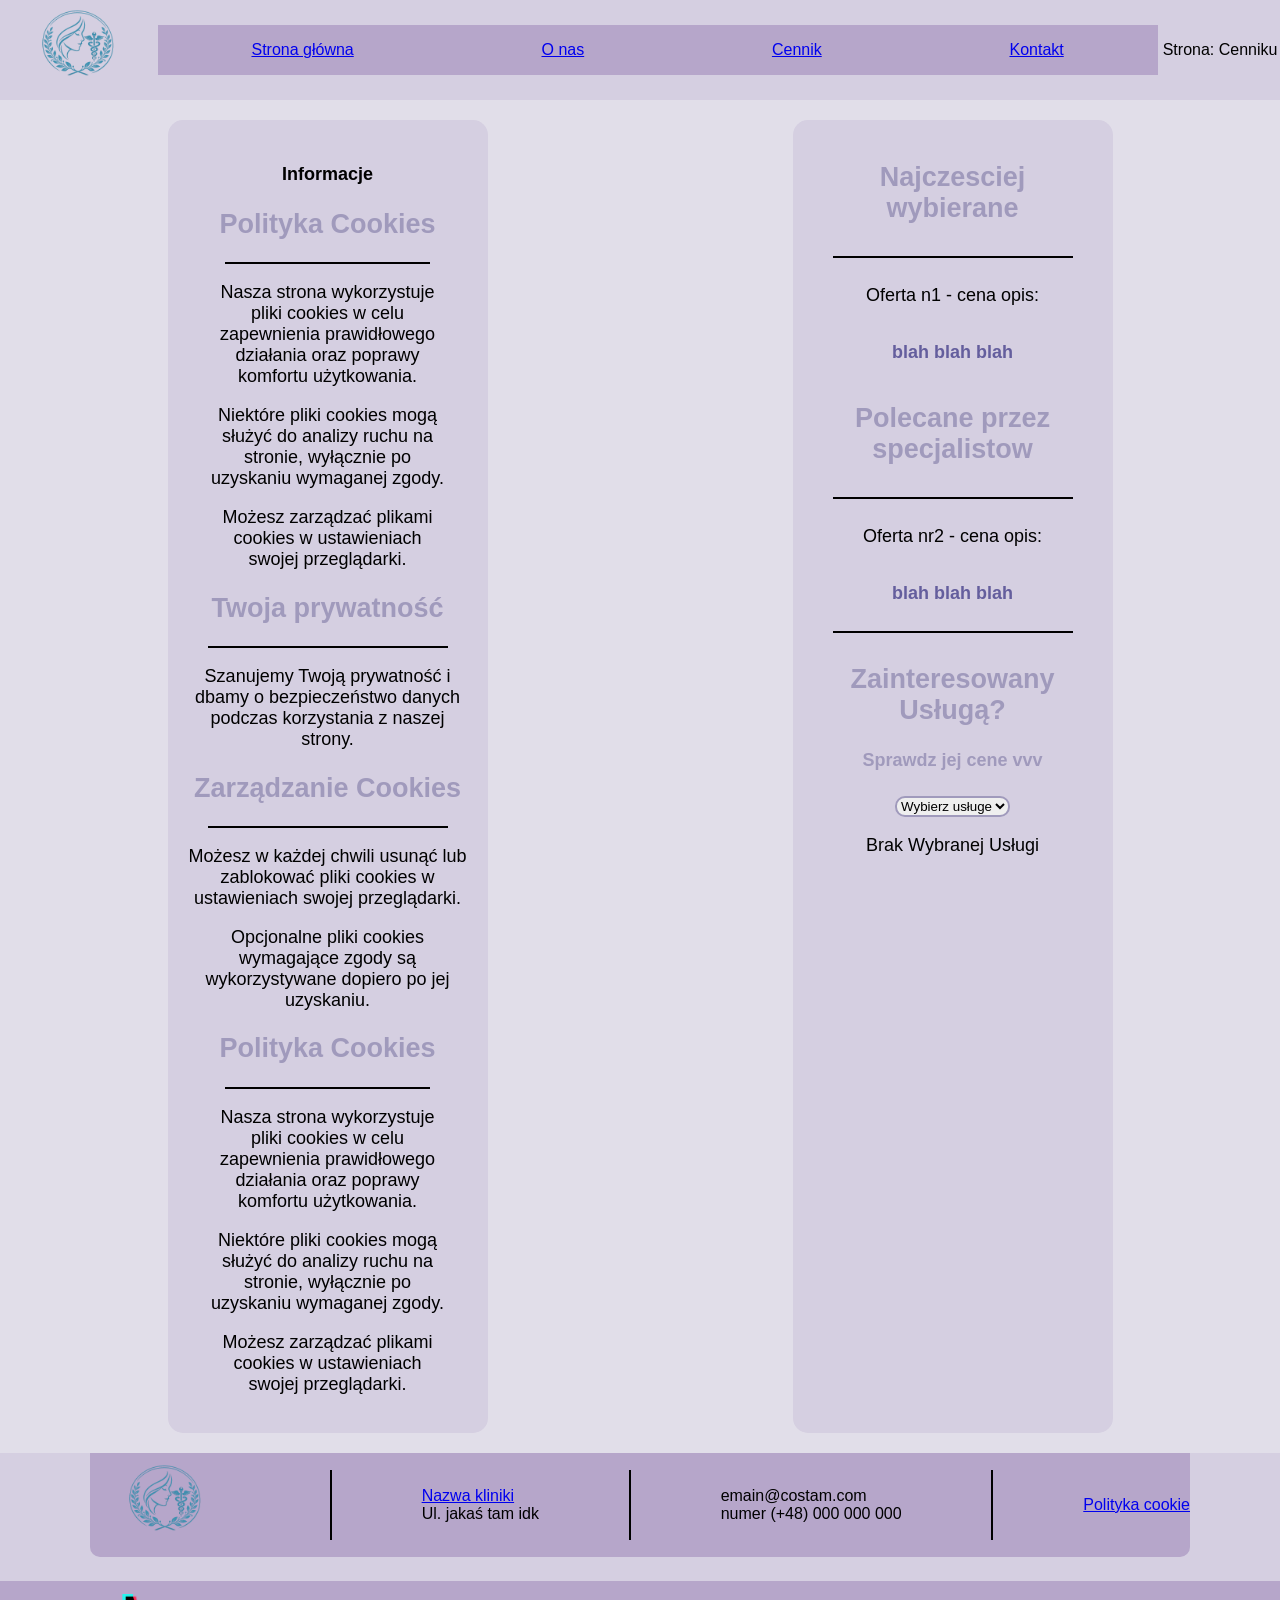
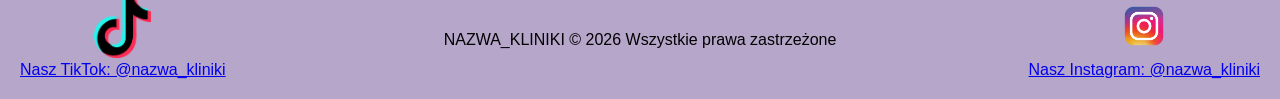
<file: Chirurmed/indexcennik.html>
<!DOCTYPE html>
<html lang="en">
<head>
    <meta charset="UTF-8">
    <meta name="viewport" content="width=device-width, initial-scale=1.0">
    <title>Document</title>
    <link rel="stylesheet" href="cennik.css">
</head>
<body>
    <section class="maingora"> <!-- Tutaj będzie logo, ewenteualne media i przekierowanie do innych stron -->
        <a href="index.html">
            <img src="logo.png" alt="Logo" id="mainlogo">
        </a>
        <section id="linki">
            <nav class="podstorny">
                <a href="index.html" class="lynk">Strona główna</a>
                <a href="indexonas.html" class="lynk">O nas</a>
                <a href="indexcennik.html" class="lynk">Cennik</a>
                <a href="indexkontakt.html" class="lynk">Kontakt</a>
            </nav>
        </section>
            
        <p>Strona: Cenniku</p>

    </section>


    <section class="infor">
        <section>
        </section>
        <section id="info-block-1">
            <section>
                <h1 id="info2">Informacje</h1>
                <section id="info-block-name">
                    <h2>Polityka Cookies</h2>
                    <hr id="hr-1">

                    <p>Nasza strona wykorzystuje pliki cookies w celu zapewnienia prawidłowego działania oraz poprawy komfortu użytkowania.</p>

                    <p>Niektóre pliki cookies mogą służyć do analizy ruchu na stronie, wyłącznie po uzyskaniu wymaganej zgody.</p>

                    <p>Możesz zarządzać plikami cookies w ustawieniach swojej przeglądarki.</p>
                </section>


                <section id="bellow-info-blocks">

                    <h2>Twoja prywatność</h2>
                    <hr class="hrka">
                    <p>Szanujemy Twoją prywatność i dbamy o bezpieczeństwo danych podczas korzystania z naszej strony.</p>

                    <h2>Zarządzanie Cookies</h2>
                    <hr class="hrka">
                    <p>Możesz w każdej chwili usunąć lub zablokować pliki cookies w ustawieniach swojej przeglądarki.</p>

                    <p>Opcjonalne pliki cookies wymagające zgody są wykorzystywane dopiero po jej uzyskaniu.</p>
                </section>

                <section id="info-block-name">
                    <h2>Polityka Cookies</h2>
                    <hr id="hr-1">

                    <p>Nasza strona wykorzystuje pliki cookies w celu zapewnienia prawidłowego działania oraz poprawy komfortu użytkowania.</p>

                    <p>Niektóre pliki cookies mogą służyć do analizy ruchu na stronie, wyłącznie po uzyskaniu wymaganej zgody.</p>

                    <p>Możesz zarządzać plikami cookies w ustawieniach swojej przeglądarki.</p>
                </section>
            </section>
        </section>
        <section id="mostoften-chose">

            <h2>Najczesciej wybierane</h2>
            <hr class="hrka">
            <p>Oferta n1 - cena opis:</p>
            <p><strong>blah blah blah</strong></p>

            <h2>Polecane przez specjalistow</h2>
            <hr class="hrka">
            <p>Oferta nr2 - cena opis:</p>
            <p><strong>blah blah blah</strong></p>

            <hr class="hrka">
            <form action="">
                <label for="">
                    <h2>Zainteresowany Usługą?</h2>
                    <h4>Sprawdz jej cene vvv</h4>
                    <select name="usluga" id="usluga-select">
                        <option value="">Wybierz usługe</option>
                        <option value="100">usługa_1</option>
                        <option value="250">usługa_2</option>
                    </select>
                    <p id="price-here">Brak Wybranej Usługi</p>
                </label>
            </form>

        </section>
        <p id="anim"></p>
    </section>

    <section class="info">
        <section class="footer-container">
            <section>

                <a href="index.html"> <!-- przekierowanie na strone główną -->
                    <img src="0b3905f3-de00-4c4b-a41d-4068579f66b6.png" alt="logo" id="mainlogo">
                </a>
            </section>
            <hr class="hrk"> <!-- Lokacja kliniki -->
            <section>

                <a href="index.html">Nazwa kliniki</a> <br>
                Ul. jakaś tam idk
            </section>
            <hr class="hrk"> <!-- dodatkowy kontakt -->
            <section>    
                emain@costam.com <br>
                numer (+48) 000 000 000
            </section>
            <hr class="hrk"> <!-- Formalne rzeczy (Polityka cookie, Q&A ect.) -->
            <section>
                <a href="indexPolCok.html">Polityka cookie</a>
            </section>

        </section>
    </section>

    <footer>
        <section class="media">

            <a href="https://tiktok.com" id="tiktok-hold">
                <section class="logo-box">
                    <img src="ttlogo.png" alt="TikTok" id="ttlogo">
                </section>
                <p>Nasz TikTok: @nazwa_kliniki</p>
            </a>

            <p>NAZWA_KLINIKI © 2026 Wszystkie prawa zastrzeżone</p>

            <a href="https://instagram.com" id="instagram-hold">
                <section class="logo-box">
                    <img src="instalogo.webp" alt="Instagram" id="instalogo">
                </section>
                <p>Nasz Instagram: @nazwa_kliniki</p>
            </a>

        </section>
    </footer>
    <script src="cennik.js"></script>
</body>
</html>
</file>
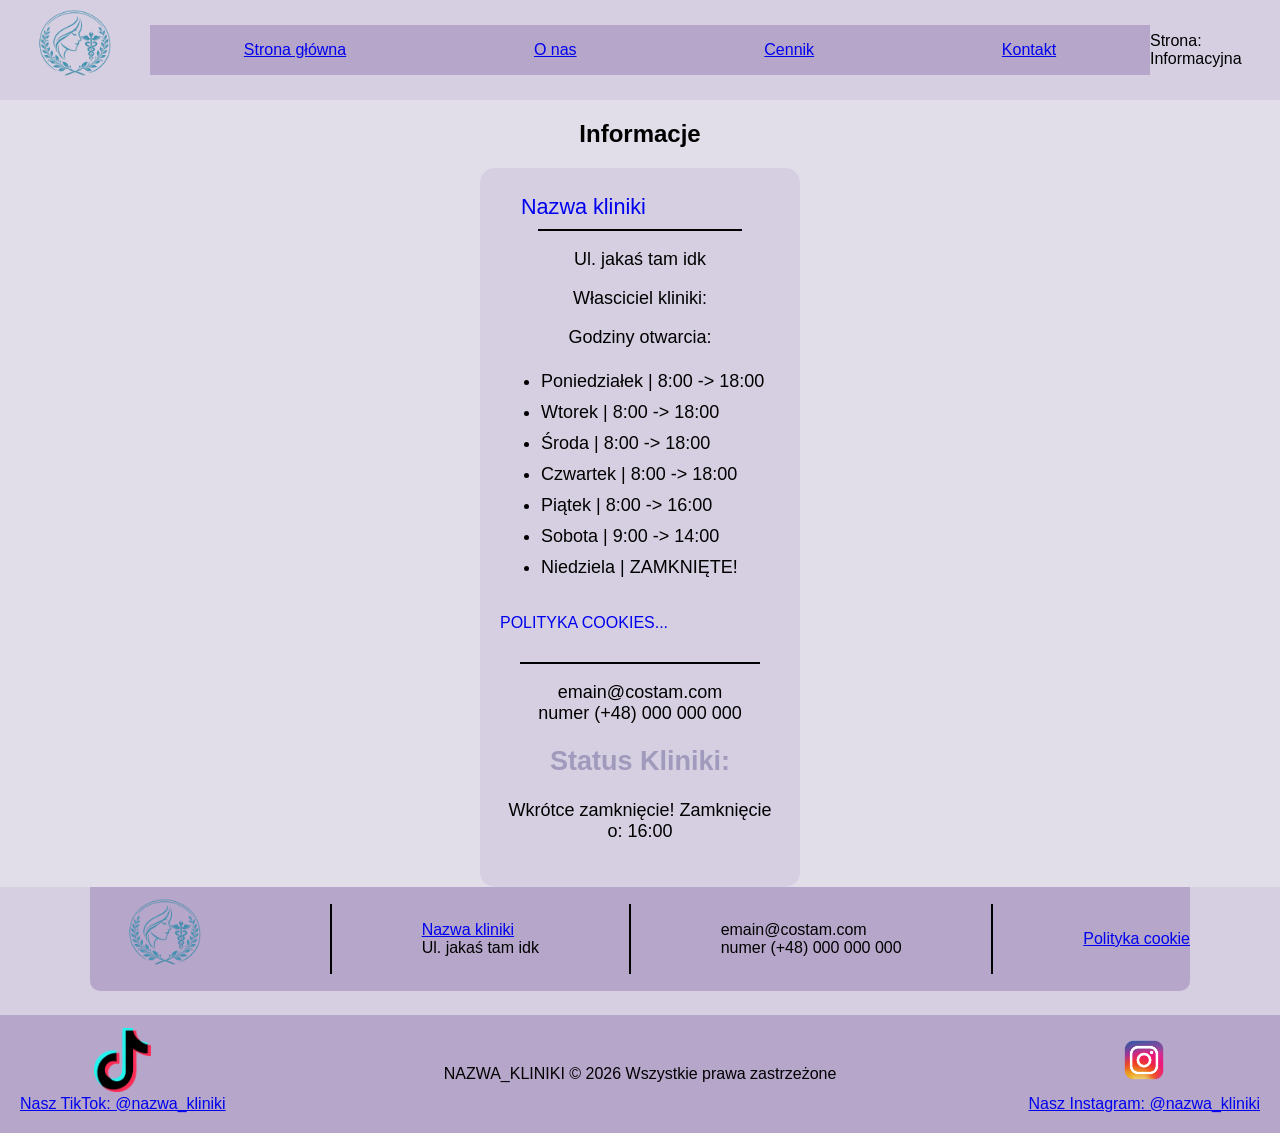
<file: Chirurmed/indexonas.html>
<!DOCTYPE html>
<html lang="en">
<head>
    <meta charset="UTF-8">
    <meta name="viewport" content="width=device-width, initial-scale=1.0">
    <title>Document</title>
    <link rel="stylesheet" href="onas.css">
</head>
<body>
    <section class="maingora"> <!-- Tutaj będzie logo, ewenteualne media i przekierowanie do innych stron -->
        <a href="index.html">
            <img src="logo.png" alt="Logo" id="mainlogo">
        </a>
        <section id="linki">
            <nav class="podstorny">
                <a href="index.html" class="lynk">Strona główna</a>
                <a href="indexonas.html" class="lynk">O nas</a>
                <a href="indexcennik.html" class="lynk">Cennik</a>
                <a href="indexkontakt.html" class="lynk">Kontakt</a>
            </nav>
        </section>
            
        <p>Strona: Informacyjna</p>

    </section>


    <section class="infor">
        <section>
        </section>
        <h1 id="info2">Informacje</h1>
        <section id="info-block-1">
            <section id="info-block-name">
                <a href="index.html" id="a-name">Nazwa kliniki</a>

                <hr id="hr-1">

                <p>Ul. jakaś tam idk</p>
                <p>Własciciel kliniki: </p>
                <p>Godziny otwarcia: </p>

                <ul>
                    <li>Poniedziałek | 8:00 -> 18:00</li>
                    <li>Wtorek | 8:00 -> 18:00</li>
                    <li>Środa | 8:00 -> 18:00</li>
                    <li>Czwartek | 8:00 -> 18:00</li>
                    <li>Piątek | 8:00 -> 16:00</li>
                    <li>Sobota | 9:00 -> 14:00</li>
                    <li>Niedziela | ZAMKNIĘTE!</li>
                </ul>
            </section>
            <br>
            <a href="indexPolCok.html" id="cookies"></a>
            <br>

            <section id="bellow-info-blocks">
                <hr class="hrka">
                <p>emain@costam.com<br>numer (+48) 000 000 000</p>

                <h2>Status Kliniki:</h2>
                <p id="open-status">tutaj bedzie display (przez js), czy klinika jest otwarta w tym momencie</p>

            </section>

        </section>
    </section>

    <section class="info">
        <section class="footer-container">
            <section>

                <a href="index.html"> <!-- przekierowanie na strone główną -->
                    <img src="0b3905f3-de00-4c4b-a41d-4068579f66b6.png" alt="logo" id="mainlogo">
                </a>
            </section>
            <hr class="hrk"> <!-- Lokacja kliniki -->
            <section>

                <a href="index.html">Nazwa kliniki</a> <br>
                Ul. jakaś tam idk
            </section>
            <hr class="hrk"> <!-- dodatkowy kontakt -->
            <section>    
                emain@costam.com <br>
                numer (+48) 000 000 000
            </section>
            <hr class="hrk"> <!-- Formalne rzeczy (Polityka cookie, Q&A ect.) -->
            <section>
                <a href="indexPolCok.html">Polityka cookie</a>
            </section>

        </section>
    </section>

    <footer>
        <section class="media">

            <a href="https://tiktok.com" id="tiktok-hold">
                <section class="logo-box">
                    <img src="ttlogo.png" alt="TikTok" id="ttlogo">
                </section>
                <p>Nasz TikTok: @nazwa_kliniki</p>
            </a>

            <p>NAZWA_KLINIKI © 2026 Wszystkie prawa zastrzeżone</p>

            <a href="https://instagram.com" id="instagram-hold">
                <section class="logo-box">
                    <img src="instalogo.webp" alt="Instagram" id="instalogo">
                </section>
                <p>Nasz Instagram: @nazwa_kliniki</p>
            </a>

        </section>
        
    </footer>
    <script src="script.js"></script>

    
</body>
</html>
</file>
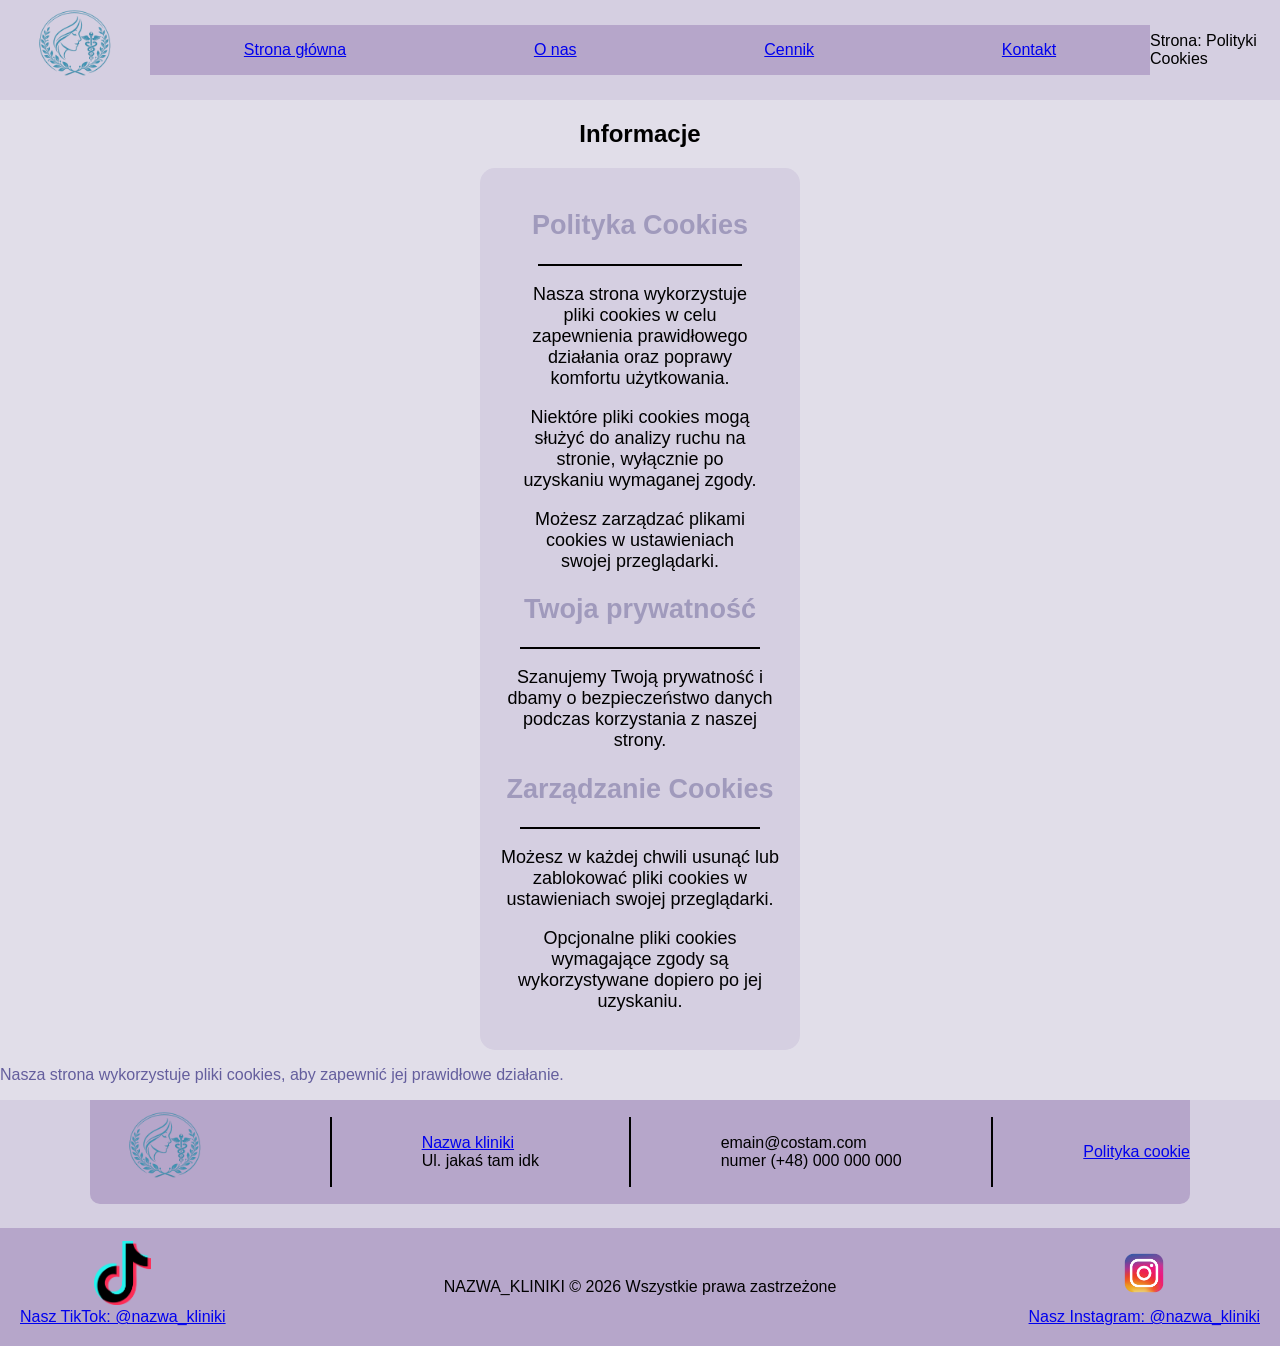
<file: Chirurmed/indexPolCok.html>
<!DOCTYPE html>
<html lang="en">
<head>
    <meta charset="UTF-8">
    <meta name="viewport" content="width=device-width, initial-scale=1.0">
    <title>Document</title>
    <link rel="stylesheet" href="pcmain.css">
</head>
<body>
    <section class="maingora"> <!-- Tutaj będzie logo, ewenteualne media i przekierowanie do innych stron -->
        <a href="index.html">
            <img src="logo.png" alt="Logo" id="mainlogo">
        </a>
        <section id="linki">
            <nav class="podstorny">
                <a href="index.html" class="lynk">Strona główna</a>
                <a href="indexonas.html" class="lynk">O nas</a>
                <a href="indexcennik.html" class="lynk">Cennik</a>
                <a href="indexkontakt.html" class="lynk">Kontakt</a>
            </nav>
        </section>
            
        <p>Strona: Polityki Cookies</p>

    </section>


    <section class="infor">
        <section>
        </section>
        <h1 id="infor2">Informacje</h1>
        <section id="info-block-1">
            <section id="info-block-name">
                <h2>Polityka Cookies</h2>
                <hr id="hr-1">

                <p>Nasza strona wykorzystuje pliki cookies w celu zapewnienia prawidłowego działania oraz poprawy komfortu użytkowania.</p>

                <p>Niektóre pliki cookies mogą służyć do analizy ruchu na stronie, wyłącznie po uzyskaniu wymaganej zgody.</p>

                <p>Możesz zarządzać plikami cookies w ustawieniach swojej przeglądarki.</p>
            </section>


            <section id="bellow-info-blocks">

                <h2>Twoja prywatność</h2>
                <hr class="hrka">
                <p>Szanujemy Twoją prywatność i dbamy o bezpieczeństwo danych podczas korzystania z naszej strony.</p>

                <h2>Zarządzanie Cookies</h2>
                <hr class="hrka">
                <p>Możesz w każdej chwili usunąć lub zablokować pliki cookies w ustawieniach swojej przeglądarki.</p>

                <p>Opcjonalne pliki cookies wymagające zgody są wykorzystywane dopiero po jej uzyskaniu.</p>
            </section>

        </section>
        <p id="anim"></p>
    </section>

    <section class="info">
        <section class="footer-container">
            <section>

                <a href="index.html"> <!-- przekierowanie na strone główną -->
                    <img src="0b3905f3-de00-4c4b-a41d-4068579f66b6.png" alt="logo" id="mainlogo">
                </a>
            </section>
            <hr class="hrk"> <!-- Lokacja kliniki -->
            <section>

                <a href="index.html">Nazwa kliniki</a> <br>
                Ul. jakaś tam idk
            </section>
            <hr class="hrk"> <!-- dodatkowy kontakt -->
            <section>    
                emain@costam.com <br>
                numer (+48) 000 000 000
            </section>
            <hr class="hrk"> <!-- Formalne rzeczy (Polityka cookie, Q&A ect.) -->
            <section>
                <a href="indexPolCok.html">Polityka cookie</a>
            </section>

        </section>
    </section>

    <footer>
        <section class="media">

            <a href="https://tiktok.com" id="tiktok-hold">
                <section class="logo-box">
                    <img src="ttlogo.png" alt="TikTok" id="ttlogo">
                </section>
                <p>Nasz TikTok: @nazwa_kliniki</p>
            </a>

            <p>NAZWA_KLINIKI © 2026 Wszystkie prawa zastrzeżone</p>

            <a href="https://instagram.com" id="instagram-hold">
                <section class="logo-box">
                    <img src="instalogo.webp" alt="Instagram" id="instalogo">
                </section>
                <p>Nasz Instagram: @nazwa_kliniki</p>
            </a>

        </section>
    </footer>
    <script src="pcscript.js"></script>
</body>
</html>
</file>
<file: Chirurmed/cennik.css>
:root{
    --back: #645E9D;
    /* paleta kolorow mam nadzieję że będzie git */
    --one: #A09ABC;
    --two: #B6A6CA;
    --three: #D5CFE1;
    --four: #E1DEE9;
    --five: #D4BEBE;
}

#cookies {
    display: flex;
    justify-self: center;
    animation: ruch 3s ease-in-out infinite alternate;
}

@keyframes ruch {
    from {
        transform: translateX(0);
    }
    to {
        transform: translateX(25%);
    }
}



body {
    margin: 0;
    padding: 0;
    min-height: 100vh;
    width: 100vw;
    display: flex;
    flex-direction: column;
    font-family: 'Franklin Gothic Medium', 'Arial Narrow', Arial, sans-serif;
    background-color: #E1DEE9;
}

.maingora{
    display: flex;
    justify-content: space-around;
    background-color: #D5CFE1;
    width: 100%;
    height: 100px;
    align-items: center;
}

#zdj_klinki{
    width: 25%;
    height: 25%;
}

#cookies{
    font-size: medium;
    text-decoration: none;
}

#mainlogo{
    width: 150px;
    height: 100px;
}

#linki{
    display: flex;
    background-color: #B6A6CA;
    width: 1000px;
    height: 50px;
}

.podstorny{
    display: flex;
    width: 1000px;
    justify-content: space-around;
}

.lynk{
    display: flex;
    justify-content: center;
    align-items: center;
}

.lynk:hover{
    color: red;
}

.infor {
    display: flex;
    flex-direction: row;
    flex-wrap: wrap;
    justify-content: center;
    align-content: flex-start;
    gap: 30px;
    flex: 1;
    width: 100%;
    background-color: var(--four);
    padding: 20px 0;
}

.infor > h1{
    text-align: center;
}

#open-status{
    padding-bottom: 2.5%;
}

h2{
    color: var(--one);
}

h4{
    color: var(--one);
}

#usluga-select{
    border-radius: 10px;
    border: 2px solid var(--one);
}

#info-block-name ul {
    width: max-content;
    max-width: 100%;
    margin: 10px auto;
    padding-left: 20px;
    text-align: left;
    list-style-position: outside;
}

#info-block-name li {
    padding: 5px 0;
}

#info-block-name {
    width: 85%;
    height: auto;
    margin: 0 auto;
    text-align: center;
}

#info-block-1 {
    display: flex;
    flex-wrap: wrap;
    background-color: var(--three);
    border-radius: 15px;
    width: 25%;
    min-height: 55%;
    height: auto;
    padding: 20px;
    margin: 0 auto;
    text-align: center;
    font-size: large;
    box-sizing: border-box;
}

#mostoften-chose > p > strong {
    color: var(--back);
}

#mostoften-chose {
    display: flex;
    flex-direction: column;
    background-color: var(--three);
    border-radius: 15px;
    width: 25%;
    min-height: 55%;
    height: auto;
    padding: 20px;
    margin: 0 auto;
    text-align: center;
    font-size: large;
    box-sizing: border-box;
}

#hr-1{
    width: 85%;
    border: 1.5px, solid, black;
}

.hrka{
    width: 85%;
    border: 1.5px, solid, black;
}

#a-name{
    display: flex;
    justify-self: center;
    padding-top: 2.5%;
    font-size: larger;
    text-decoration: none;
    cursor: pointer;
}

#a-name:hover{
    color: red;
    text-decoration: underline;
}

.info2{
    display: flex;
    width: 25%;
    height: 100%; 
}

footer {
    width: 100%;
    background-color: var(--two);
    padding: 20px 0;
}

footer .media {
    display: grid;
    grid-template-columns: 1fr 1fr 1fr;
    align-items: center;
    width: 100%;
}

#tiktok-hold, #instagram-hold {
    display: flex;
    flex-direction: column;
    align-items: center;
    gap: 10px;
}

#tiktok-hold {
    justify-self: start;
    margin-left: 20px;
}

#instagram-hold {
    justify-self: end;
    margin-right: 20px;
}

.logo-box {
    width: 50px;
    height: 50px;
    display: flex;
    justify-content: center;
    align-items: center;
}

.logo-box img {
    width: 64px;
    height: 64px;
    object-fit: contain;
}

#tiktok-hold > p, #instagram-hold > p {
    margin: 0;
    text-align: center;
    text-decoration:none;
}


#tiktok-hold:hover, #instagram-hold:hover {
    text-decoration: underline;
    color: red;
}

#instagram-hold p:hover {
    margin: 0;
    text-align: center;
    cursor: pointer;
}

#tiktok-hold p:hover {
    margin: 0;
    text-align: center;
    cursor: pointer;
}

footer .media > p {
    margin: 0;
    text-align: center;
}

.info {
    display: flex;
    justify-content: center;
    width: 100%;
    box-sizing: border-box;
    padding: 0 0 24px;
    background-color: var(--three);
}
.footer-container {
    display: flex;
    grid-template-columns: repeat(4, minmax(0, 1fr));
    align-items: center;
    width: min(1100px, 90%);
    min-height: 100px;
    box-sizing: border-box;
    background-color: var(--two);
    border-radius: 0 0 10px 10px;
    overflow: hidden;
}

.hrk {
    height: 70px;
    border: none;
    border-left: 2px solid black;
}
</file>
<file: Chirurmed/onas.css>
:root{
    --back: #645E9D;
    /* paleta kolorow mam nadzieję że będzie git */
    --one: #A09ABC;
    --two: #B6A6CA;
    --three: #D5CFE1;
    --four: #E1DEE9;
    --five: #D4BEBE;
}

#cookies {
    display: flex;
    justify-self: center;
    animation: ruch 3s ease-in-out infinite alternate;
}

@keyframes ruch {
    from {
        transform: translateX(0);
    }
    to {
        transform: translateX(25%);
    }
}



body {
    margin: 0;
    padding: 0;
    min-height: 100vh;
    width: 100vw;
    display: flex;
    flex-direction: column;
    font-family: 'Franklin Gothic Medium', 'Arial Narrow', Arial, sans-serif;
    background-color: #E1DEE9;
}

.maingora{
    display: flex;
    justify-content: space-around;
    background-color: #D5CFE1;
    width: 100%;
    height: 100px;
    align-items: center;
}

#zdj_klinki{
    width: 25%;
    height: 25%;
}

#cookies{
    font-size: medium;
    text-decoration: none;
}

#mainlogo{
    width: 150px;
    height: 100px;
}

#linki{
    display: flex;
    background-color: #B6A6CA;
    width: 1000px;
    height: 50px;
}

.podstorny{
    display: flex;
    width: 1000px;
    justify-content: space-around;
}

.lynk{
    display: flex;
    justify-content: center;
    align-items: center;
}

.lynk:hover{
    color: red;
}

.infor {
    flex: 1;
    width: 100%;
    background-color: var(--four);
}

.infor > h1{
    text-align: center;
}

#open-status{
    padding-bottom: 2.5%;
}

h2{
    color: var(--one);
}

#info-block-name ul {
    width: max-content;
    max-width: 100%;
    margin: 10px auto;
    padding-left: 20px;
    text-align: left;
    list-style-position: outside;
}

#info-block-name li {
    padding: 5px 0;
}

#info-block-name {
    width: 85%;
    height: auto;
    margin: 0 auto;
    text-align: center;
}

#info-block-1 {
    background-color: var(--three);
    border-radius: 15px;
    width: 25%;
    min-height: 55%;
    height: auto;
    padding: 20px;
    margin: 0 auto;
    text-align: center;
    font-size: large;
    box-sizing: border-box;
}

#hr-1{
    width: 85%;
    border: 1.5px, solid, black;
}

.hrka{
    width: 85%;
    border: 1.5px, solid, black;
}

#a-name{
    display: flex;
    justify-self: center;
    padding-top: 2.5%;
    font-size: larger;
    text-decoration: none;
    cursor: pointer;
}

#a-name:hover{
    color: red;
    text-decoration: underline;
}

.info2{
    display: flex;
    width: 25%;
    height: 100%; 
}

footer {
    width: 100%;
    background-color: var(--two);
    padding: 20px 0;
}

footer .media {
    display: grid;
    grid-template-columns: 1fr 1fr 1fr;
    align-items: center;
    width: 100%;
}

#tiktok-hold, #instagram-hold {
    display: flex;
    flex-direction: column;
    align-items: center;
    gap: 10px;
}

#tiktok-hold {
    justify-self: start;
    margin-left: 20px;
}

#instagram-hold {
    justify-self: end;
    margin-right: 20px;
}

.logo-box {
    width: 50px;
    height: 50px;
    display: flex;
    justify-content: center;
    align-items: center;
}

.logo-box img {
    width: 64px;
    height: 64px;
    object-fit: contain;
}

#tiktok-hold > p, #instagram-hold > p {
    margin: 0;
    text-align: center;
    text-decoration:none;
}


#tiktok-hold:hover, #instagram-hold:hover {
    text-decoration: underline;
    color: red;
}


#instagram-hold p:hover {
    margin: 0;
    text-align: center;
    cursor: pointer;
}

#tiktok-hold p:hover {
    margin: 0;
    text-align: center;
    cursor: pointer;
}

footer .media > p {
    margin: 0;
    text-align: center;
}


.info {
    display: flex;
    justify-content: center;
    width: 100%;
    box-sizing: border-box;
    padding: 0 0 24px;
    background-color: var(--three);
}
.footer-container {
    display: flex;
    grid-template-columns: repeat(4, minmax(0, 1fr));
    align-items: center;
    width: min(1100px, 90%);
    min-height: 100px;
    box-sizing: border-box;
    background-color: var(--two);
    border-radius: 0 0 10px 10px;
    overflow: hidden;
}

.hrk {
    height: 70px;
    border: none;
    border-left: 2px solid black;
}
</file>
<file: Chirurmed/pcmain.css>
:root{
    --back: #645E9D;
    /* paleta kolorow mam nadzieję że będzie git */
    --one: #A09ABC;
    --two: #B6A6CA;
    --three: #D5CFE1;
    --four: #E1DEE9;
    --five: #D4BEBE;
}

body {
    margin: 0;
    padding: 0;
    min-height: 100vh;
    width: 100vw;
    display: flex;
    flex-direction: column;
    font-family: 'Franklin Gothic Medium', 'Arial Narrow', Arial, sans-serif;
    background-color: #E1DEE9;
}

.maingora{
    display: flex;
    justify-content: space-around;
    background-color: #D5CFE1;
    width: 100%;
    height: 100px;
    align-items: center;
}

#anim{
    justify-self: center;
    color: var(--back);
}

#zdj_klinki{
    width: 25%;
    height: 25%;
}

#cookies{
    font-size: medium;
    text-decoration: none;
}

#mainlogo{
    width: 150px;
    height: 100px;
}

#linki{
    display: flex;
    background-color: #B6A6CA;
    width: 1000px;
    height: 50px;
}

.podstorny{
    display: flex;
    width: 1000px;
    justify-content: space-around;
}

.lynk{
    display: flex;
    justify-content: center;
    align-items: center;
}

.lynk:hover{
    color: red;
}

.infor {
    flex: 1;
    width: 100%;
    background-color: var(--four);
}

.infor > h1{
    text-align: center;
}

#open-status{
    padding-bottom: 2.5%;
}

h2{
    color: var(--one);
}

#info-block-name ul {
    width: max-content;
    max-width: 100%;
    margin: 10px auto;
    padding-left: 20px;
    text-align: left;
    list-style-position: outside;
}

#info-block-name li {
    padding: 5px 0;
}

#info-block-name {
    width: 85%;
    height: auto;
    margin: 0 auto;
    text-align: center;
}

#info-block-1 {
    background-color: var(--three);
    border-radius: 15px;
    width: 25%;
    min-height: 55%;
    height: auto;
    padding: 20px;
    margin: 0 auto;
    text-align: center;
    font-size: large;
    box-sizing: border-box;
}

#hr-1{
    width: 85%;
    border: 1.5px, solid, black;
}

.hrka{
    width: 85%;
    border: 1.5px, solid, black;
}

#a-name{
    display: flex;
    justify-self: center;
    padding-top: 2.5%;
    font-size: larger;
    text-decoration: none;
    cursor: pointer;
}

#a-name:hover{
    color: red;
    text-decoration: underline;
}

.infor2{
    display: flex;
    width: 25%;
    height: 100%; 
}

footer {
    width: 100%;
    background-color: var(--two);
    padding: 20px 0;
}

footer .media {
    display: grid;
    grid-template-columns: 1fr 1fr 1fr;
    align-items: center;
    width: 100%;
}

#tiktok-hold, #instagram-hold {
    display: flex;
    flex-direction: column;
    align-items: center;
    gap: 10px;
}

#tiktok-hold {
    justify-self: start;
    margin-left: 20px;
}

#instagram-hold {
    justify-self: end;
    margin-right: 20px;
}

.logo-box {
    width: 50px;
    height: 50px;
    display: flex;
    justify-content: center;
    align-items: center;
}

.logo-box img {
    width: 64px;
    height: 64px;
    object-fit: contain;
}

#tiktok-hold > p, #instagram-hold > p {
    margin: 0;
    text-align: center;
    text-decoration:none;
}


#tiktok-hold:hover, #instagram-hold:hover {
    text-decoration: underline;
    color: red;
}


#instagram-hold p:hover {
    margin: 0;
    text-align: center;
    cursor: pointer;
}

#tiktok-hold p:hover {
    margin: 0;
    text-align: center;
    cursor: pointer;
}

footer .media > p {
    margin: 0;
    text-align: center;
}

.info {
    display: flex;
    justify-content: center;
    width: 100%;
    box-sizing: border-box;
    padding: 0 0 24px;
    background-color: var(--three);
}
.footer-container {
    display: flex;
    grid-template-columns: repeat(4, minmax(0, 1fr));
    align-items: center;
    width: min(1100px, 90%);
    min-height: 100px;
    box-sizing: border-box;
    background-color: var(--two);
    border-radius: 0 0 10px 10px;
    overflow: hidden;
}

.hrk {
    height: 70px;
    border: none;
    border-left: 2px solid black;
}
</file>
